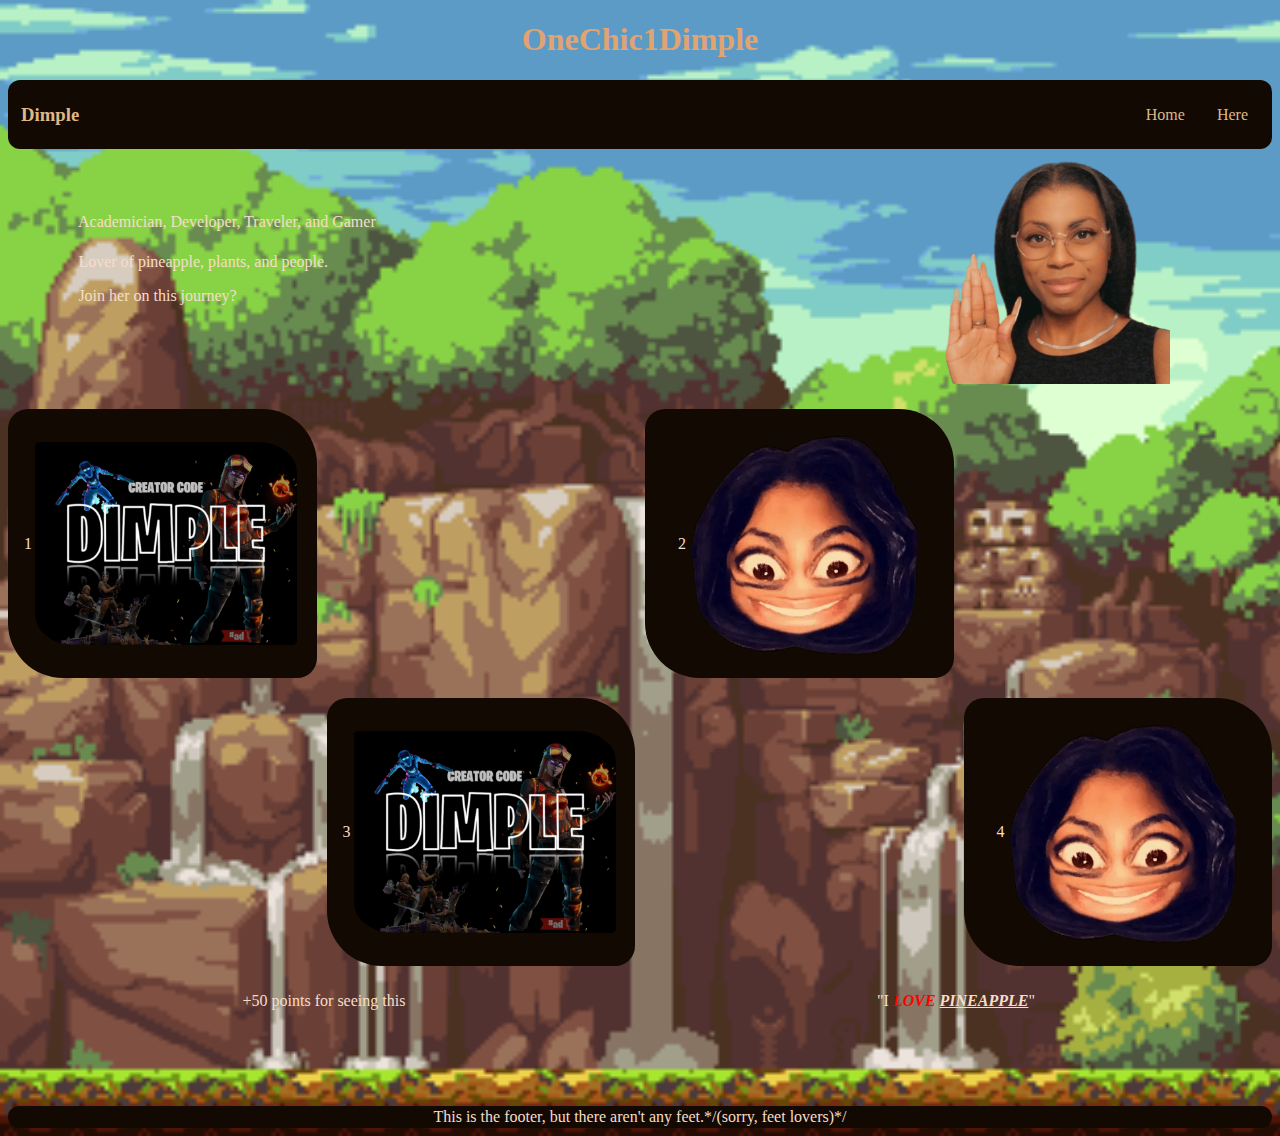
<file: productions.html>
<!DOCTYPE html>
<html lang="en">
<head>
    <!-- Google tag (gtag.js) -->
    <script async src="https://www.googletagmanager.com/gtag/js?id=G-G1VHRGM5HV"></script>
    <script>
    window.dataLayer = window.dataLayer || [];
    function gtag(){dataLayer.push(arguments);}
    gtag('js', new Date());

    gtag('config', 'G-G1VHRGM5HV');
    </script>
    <meta charset="UTF-8">
    <meta http-equiv="X-UA-Compatible" content="IE=edge">
    <meta name="viewport" content="width=device-width, initial-scale=1.0">
    <title>Daddy Dimple</title>
    <link rel="stylesheet" href="css/productions_stylesheet.css">
    <link rel="icon" href="favicon.ico">
</head>
<body>
    <div class="title">
        <h1><a href="index.html">OneChic1Dimple</a></h1>
    </div>
    <div class="the-header">
        <header class="main-header-bar"><nav class ="navigation">
            <div class="site-name"><h3><a href="productions.html">Dimple</a></h3></div>
            <ul class="nav-bar-list">
                <li><a href="productions.html">Here</a></li>
                <li><a href="index.html">Home</a></li>
            </ul>
        </nav></header>
    </div>
    <section class="content-section">
        <div class="main-blog-content">
            <div class="blog-list-container">
                <ul id="blog-list">
                    <li></li>
                    <li>Academician, Developer, Traveler, and Gamer </li>
                </ul>
                <p>Lover of pineapple, plants, and people.</p>
                <p>Join her on this journey?</p>
            </div>
            <div class="blog-list-image"><img src="assets/heyguys.png" alt="Dimple"></div>
        </div>
        <div class="cool-box-container">
            <article class="cool-box" id="box-1"> 1 <img src="assets/fortnite_dimple.PNG" alt="code dimple in fortnite"></article>
            <article class="cool-box" id="box-2"> 2 <img src="assets/dimple_bug_face.png" alt="dimple"></article>
            <article class="cool-box" id="box-3"> 3 <img src="assets/fortnite_dimple.PNG" alt="code dimple in fortnite"></article>
            <article class="cool-box" id="box-4"> 4 <img src="assets/dimple_bug_face.png" alt=" dimple"></article>
        </div>  
    </section>
    <section class="random-comments">
        <p>+50 points for seeing this</p>
        <blockquote cite="https://www.onechic1dimple.me">
            "I <strong>LOVE</strong> <em>PINEAPPLE</em>" 
        </blockquote>
    </section>
    <div class="footer-bar">
        <footer>This is the footer, but there aren't any feet.*/(sorry, feet lovers)*/</footer>
    </div>
</body>
</html>
</file>
<file: css/productions_stylesheet.css>
@import url(sizing.css);
@import url(header_footer.css);
@import url(links.css);
@import url(fonts_stylesheet.css);
@media (min-width:901px){
    .cool-box-container{
        display: grid;
        grid-template-columns: repeat(4, 1fr);
        grid-template-rows: repeat(2, 1fr);
        grid-column-gap: 10px;
        grid-row-gap: 20px;
       
    }
    #box-1{
        order:1;
        grid-area: 1 / 1 / 2 / 2;
    }
    
    #box-2{
        order:2;
        grid-area: 1 / 3 / 2 / 4;
    }
    
    #box-3{
        order:3;
        grid-area: 2 / 2 / 3 / 3;
    }
    
    #box-4{
        order:3;
        grid-area: 2 / 4 / 3 / 5;
    }
    html{
        background-image: url("../assets/bit_game_gif3.gif");
        background-size: cover;
    }
}

@media(max-width: 900px){
    .blog-list-image img{
        max-height: 97%;
        max-width: 97%;
        object-fit: contain;
        border-radius: 55% 10%;
    }
}

/*body{
   font-family: 'Lucida Console', sans-serif; 
} */


section{
    color:#f7ddc9; /* temporarily added font color matching nav bar (subject to change)*/
}

header nav div h3{
    color:aqua; /* color is for personal clarification */
    display: flex;
    justify-content: start;
}
header nav{
    display: flex;
    justify-content: end;
}

h1 a{
    color:rgb(224, 163, 113);
}


.site-name{
    padding: 5px;
    align-items: center;
}

.title{
    grid-area: t;
}

.the-header{
    grid-area: h;
}

.site-name a{
    text-decoration: none;
}
.site-name a:hover{
    color:white;
    transition: .3s ease-in-out;
    font-size: 150%;
}

.content-section{
    display: flex;
    flex-direction: column;
    grid-area: ct;
}

.navigation{
    justify-content: space-between;
    padding-right: 8px;
    padding-left: 8px;
}

.main-blog-content{
    display:flex;
    flex-direction: row;
    justify-content: space-between;
    margin-top:10px;
    margin-bottom: 20px;
}

.blog-list-container{
    padding:0.5em;
    padding-right: 2em;
}

.blog-list-container p{
    padding-left: 3.9em;
}

.blog-list-image{
    height: 230px;
    width: 405px;
    border-radius: 55px 10px;
    margin-right: 10px;

}

.blog-list-image img{
    height: 225px;
    width: 400px;
    object-fit: contain;
    border-radius: 55px 10px;
}


.cool-box{
    display: flex;
    flex-direction: row;
    background-color: #120903;
    height: auto;
    width: auto;
   /*remember what you wanted here*/ 
    align-items: center;
    justify-content: center;
    border-radius: 20px 55px;
}

.cool-box img{
    max-height: 85%;
    max-width: 85%;
    object-fit: contain;
    margin: 1%;
    border-radius: 2% 15%;
}

.random-comments{
    display: grid;
    justify-content: center;
    text-align: center;
    padding: 10px;
    grid-template-columns: 1fr 1fr;
    grid-template-rows: 1fr 1fr;
    grid-gap: 20px;  
}

#mid{
    grid-area: 2/2/3/3;
}


#blog-list{
    text-align: center;

}

#blog-list li{
    padding: 2px;
    display: flex;
    margin: 20px;
}

#box-1{
    order:1;
    grid-area: 1 / 1 / 2 / 2;
}

#box-2{
    order:2;
    grid-area: 1 / 3 / 2 / 4;
}

#box-3{
    order:3;
    grid-area: 2 / 2 / 3 / 3;
}

#box-4{
    order:3;
    grid-area: 2 / 4 / 3 / 5;
}

blockquote strong{
    color:red;
    font-style: italic;
}
blockquote em{
    font-weight: bold;
    text-decoration: underline;
    text-decoration-color: rgb(251, 255, 0);
}
</file>
